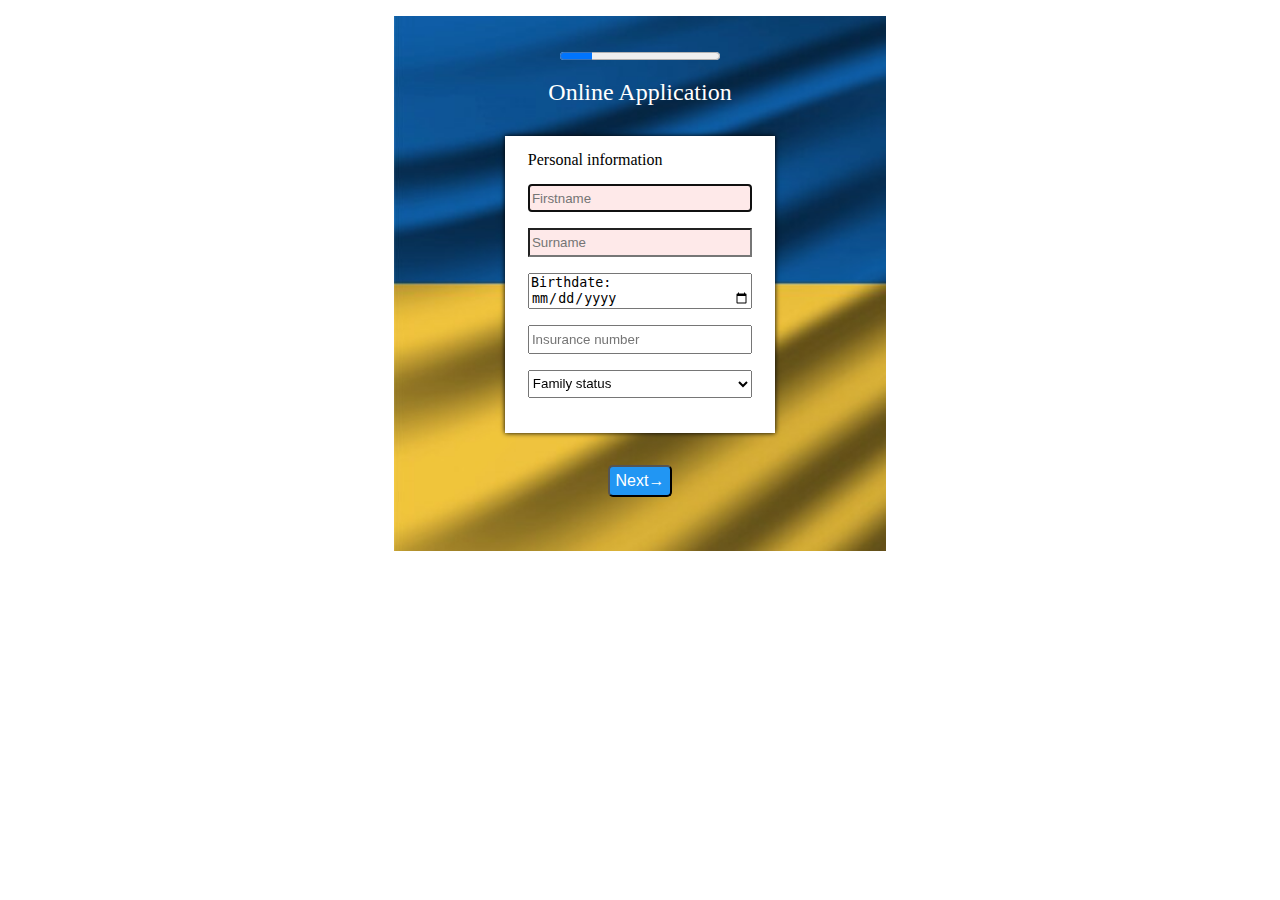
<file: index.html>
<!DOCTYPE html>
<html lang="en">

<head>
    <meta charset="UTF-8">
    <meta http-equiv="X-UA-Compatible" content="IE=edge">
    <meta name="viewport" content="width=device-width, initial-scale=1.0">
    <link rel="stylesheet" href="./assets/css/reset.css">
    <link rel="stylesheet" href="./assets/css/styles.css">
    <title>Forms and navigation</title>
</head>

<body>
    <form>
        <progress class="progress" max="100" value="20">20/100</progress>
        <h1 class="title">Online Application</h1>
        <div class="application">
            <h2 class="page_title">Personal information</h2>
            <input class="input" type="text" name="firstname" id="firstname" autofocus required maxlength="25" minlength="2"
                placeholder="Firstname">
            <input class="input" type="text" name="surname" id="surname" required maxlength="35" minlength="2" placeholder="Surname">
            <input class="input date" type="date" name="birthdate" id="birthdate"  min="1850-01-01" max="2100-12-31"
                placeholder="Birthdate: ">
            <input class="input" type="text" name="insurance_number" id="insurance_number" maxlength="35"
                placeholder="Insurance number">
            <select class="select" name="family_status" id="family_status">
                <option value="0" disabled selected>Family status</option>
                <option value="unmarried">Unmarried</option>
                <option value="married">Married</option>
                <option value="divorced">Divorced</option>
                <option value="widow">Widow</option>
            </select>
        </div>
        <div class="navigation">
            <button class="navigation_button" formaction="address.html">Next&#8594</button>
        </div>
    </form>

</body>

</html>
</file>
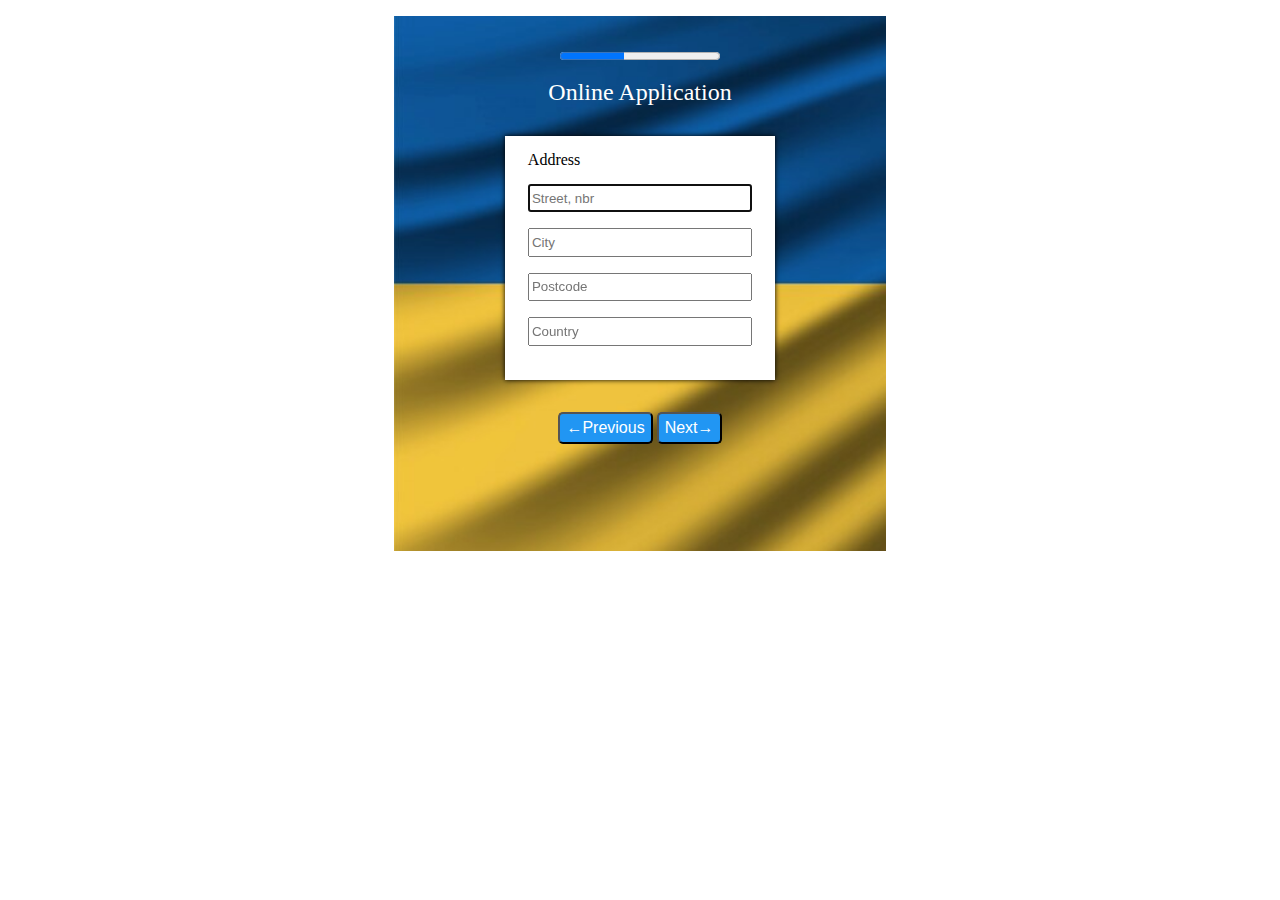
<file: address.html>
<!DOCTYPE html>
<html lang="en">
<head>
    <meta charset="UTF-8">
    <meta http-equiv="X-UA-Compatible" content="IE=edge">
    <meta name="viewport" content="width=device-width, initial-scale=1.0">
    <link rel="stylesheet" href="./assets/css/reset.css">
    <link rel="stylesheet" href="./assets/css/styles.css">
    <title>Forms and navigation</title>
</head>
<body>
    <form>
        <progress class = "progress" max="100" value="40">40/100</progress>
        <h1 class="title">Online Application</h1>
        <div class="application">
            <h2 class="page_title">Address</h2>
            <input class="input" type="text" name="street" id="street"  autofocus maxlength="45" minlength="2"
                placeholder="Street, nbr">
                <input class="input" type="text" name="city" id="city"  maxlength="45" minlength="2"
                placeholder="City">
                <input class="input" type="text" name="postcode" id="postcode"  maxlength="45" minlength="2" pattern="\d*"
                placeholder="Postcode">
                <input class="input" type="text" name="country" id="country"  maxlength="45" minlength="2"
                placeholder="Country">
        </div>
        <div class="navigation">
            <button class="navigation_button" formaction="index.html">&#8592Previous</button>
            <button class="navigation_button" formaction="contact_info.html">Next&#8594</button>
        </div>
    </form>
    
</body>
</html>
</file>
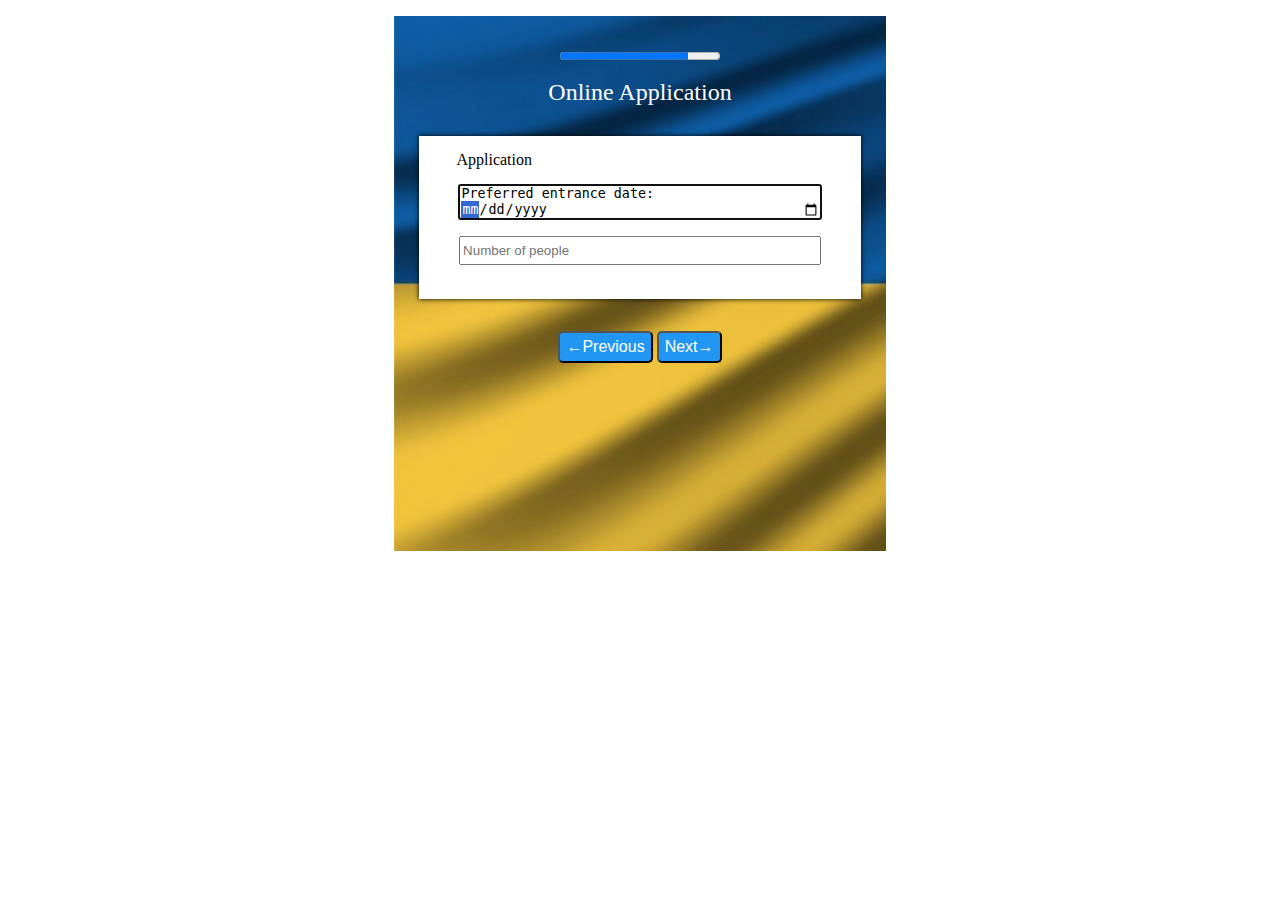
<file: application.html>
<!DOCTYPE html>
<html lang="en">

<head>
    <meta charset="UTF-8">
    <meta http-equiv="X-UA-Compatible" content="IE=edge">
    <meta name="viewport" content="width=device-width, initial-scale=1.0">
    <link rel="stylesheet" href="./assets/css/reset.css">
    <link rel="stylesheet" href="./assets/css/styles.css">
    <title>Forms and navigation</title>
</head>

<body>
    <form>
        <progress class="progress" max="100" value="80">80/100</progress>
        <h1 class="title">Online Application</h1>
        <div class="application page_application">
            <h2 class="page_title">Application</h2>
            <input class="input date" type="date" name="entranceDate" id="entranceDate" autofocus min="2022-01-01"
                max="2100-12-31" placeholder="Preferred entrance date: ">
            <input class="input" type="number" name="numberPeople" id="numberPeople" min="1"
                placeholder="Number of people">
        </div>
        <div class="navigation">
            <button class="navigation_button" formaction="contact_info.html">&#8592Previous</button>
            <button class="navigation_button" formaction="general_conditions.html">Next&#8594</button>
        </div>
    </form>

</body>

</html>
</file>
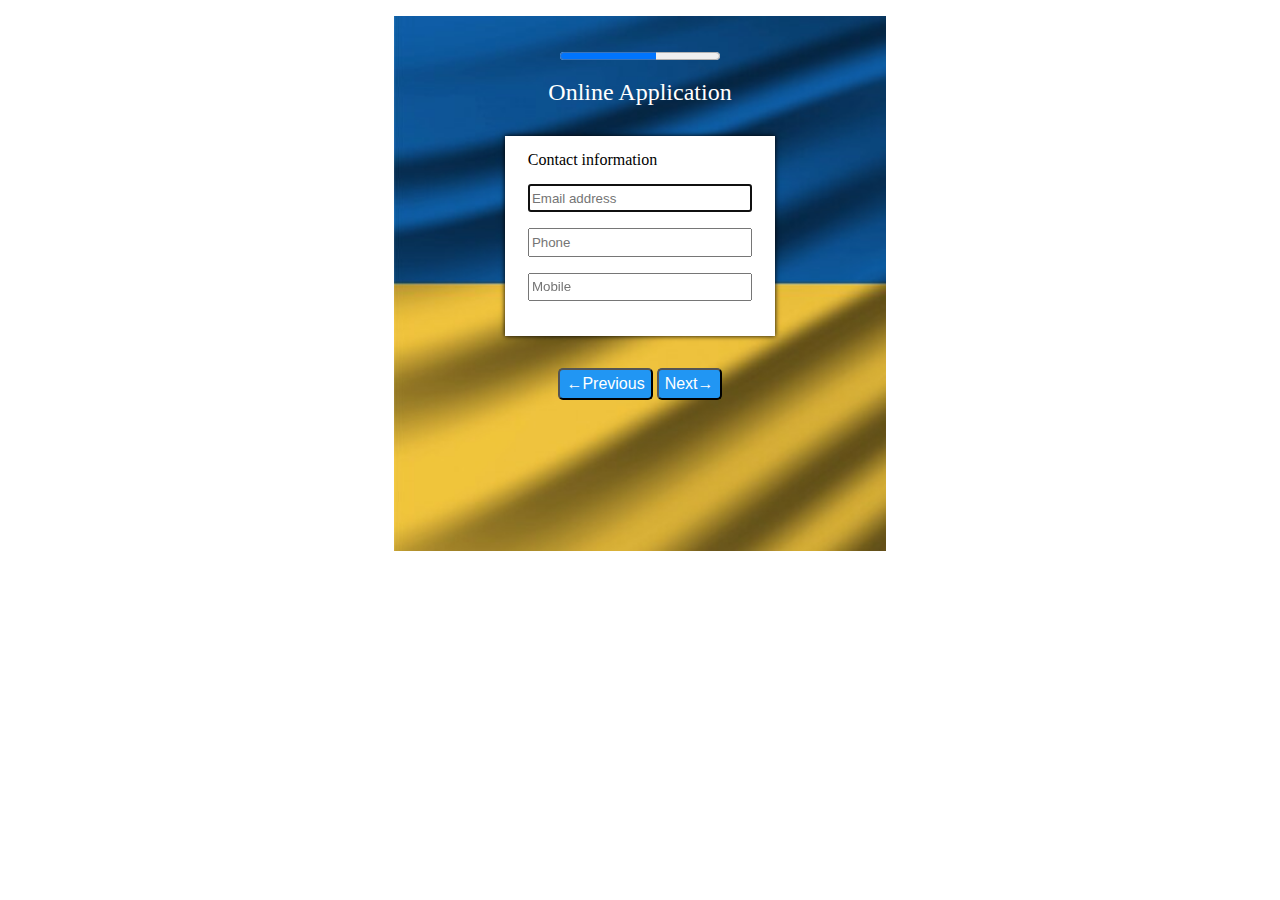
<file: contact_info.html>
<!DOCTYPE html>
<html lang="en">

<head>
    <meta charset="UTF-8">
    <meta http-equiv="X-UA-Compatible" content="IE=edge">
    <meta name="viewport" content="width=device-width, initial-scale=1.0">
    <link rel="stylesheet" href="./assets/css/reset.css">
    <link rel="stylesheet" href="./assets/css/styles.css">
    <title>Forms and navigation</title>
</head>

<body>
    <form>
        <progress class="progress" max="100" value="60">60/100</progress>
        <h1 class="title">Online Application</h1>
        <div class="application">
            <h2 class="page_title">Contact information</h2>
            <input class="input" type="email" name="email" id="email" autofocus placeholder="Email address">
            <input class="input" type="tel" name="phone" id="phone" placeholder="Phone">
            <input class="input" type="tel" name="mobile" id="mobile" placeholder="Mobile">
        </div>
        <div class="navigation">
            <button class="navigation_button" formaction="address.html">&#8592Previous</button>
            <button class="navigation_button" formaction="application.html">Next&#8594</button>
        </div>
    </form>

</body>

</html>
</file>
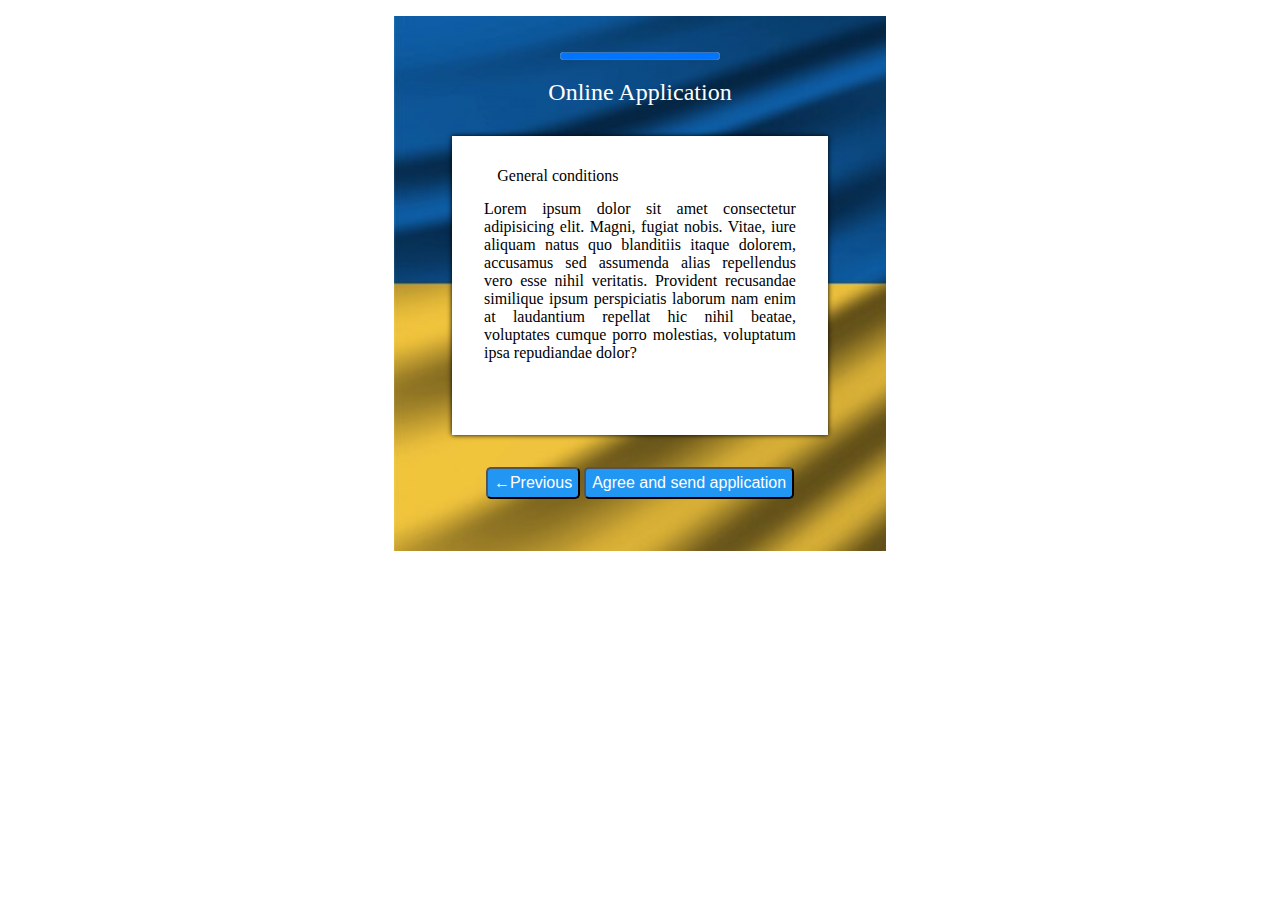
<file: general_conditions.html>
<!DOCTYPE html>
<html lang="en">

<head>
    <meta charset="UTF-8">
    <meta http-equiv="X-UA-Compatible" content="IE=edge">
    <meta name="viewport" content="width=device-width, initial-scale=1.0">
    <link rel="stylesheet" href="./assets/css/reset.css">
    <link rel="stylesheet" href="./assets/css/styles.css">
    <title>Forms and navigation</title>
</head>

<body>
    <form>
        <progress class="progress" max="100" value="100">100/100</progress>
        <h1 class="title">Online Application</h1>
        <div class="application page_generalCondition">
            <h2 class="page_title">General conditions</h2>
            <p class="lorem">Lorem ipsum dolor sit amet consectetur adipisicing elit. Magni, fugiat nobis. Vitae, iure aliquam natus quo blanditiis itaque dolorem, accusamus sed assumenda alias repellendus vero esse nihil veritatis. Provident recusandae similique ipsum perspiciatis laborum nam enim at laudantium repellat hic nihil beatae, voluptates cumque porro molestias, voluptatum ipsa repudiandae dolor?</p>
        </div>
        <div class="navigation">
            <button class="navigation_button" formaction="application.html">&#8592Previous</button>
            <button class="navigation_button" formaction="">Agree and send application</button>
        </div>
    </form>

</body>

</html>
</file>
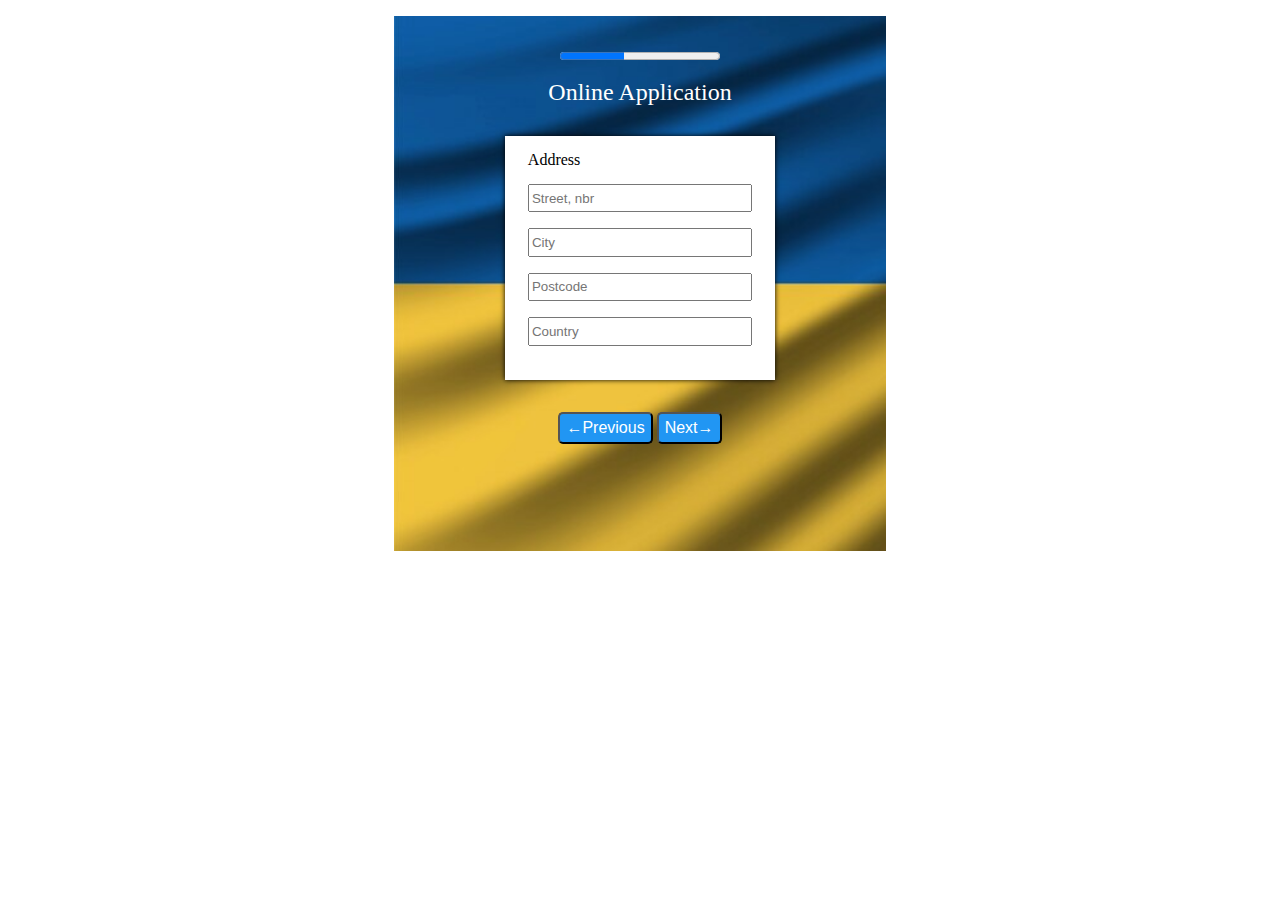
<file: page2.html>
<!DOCTYPE html>
<html lang="en">
<head>
    <meta charset="UTF-8">
    <meta http-equiv="X-UA-Compatible" content="IE=edge">
    <meta name="viewport" content="width=device-width, initial-scale=1.0">
    <link rel="stylesheet" href="/assets/css/reset.css">
    <link rel="stylesheet" href="/assets/css/styles.css">
    <title>Forms and navigation</title>
</head>
<body>
    <form>
        <progress class = "progress" max="100" value="40">40/100</progress>
        <h1 class="title">Online Application</h1>
        <div class="application page2">
            <h2 class="page_title">Address</h2>
            <input class="input" type="text" name="street" id="street"  maxlength="45" minlength="2"
                placeholder="Street, nbr">
                <input class="input" type="text" name="city" id="city"  maxlength="45" minlength="2"
                placeholder="City">
                <input class="input" type="text" name="postcode" id="postcode"  maxlength="45" minlength="2" pattern="\d*"
                placeholder="Postcode">
                <input class="input" type="text" name="country" id="country"  maxlength="45" minlength="2"
                placeholder="Country">
        </div>
        <div class="navigation">
            <button class="navigation_button" formaction="index.html">&#8592Previous</button>
            <button class="navigation_button" formaction="page3.html">Next&#8594</button>
        </div>
    </form>
    
</body>
</html>
</file>
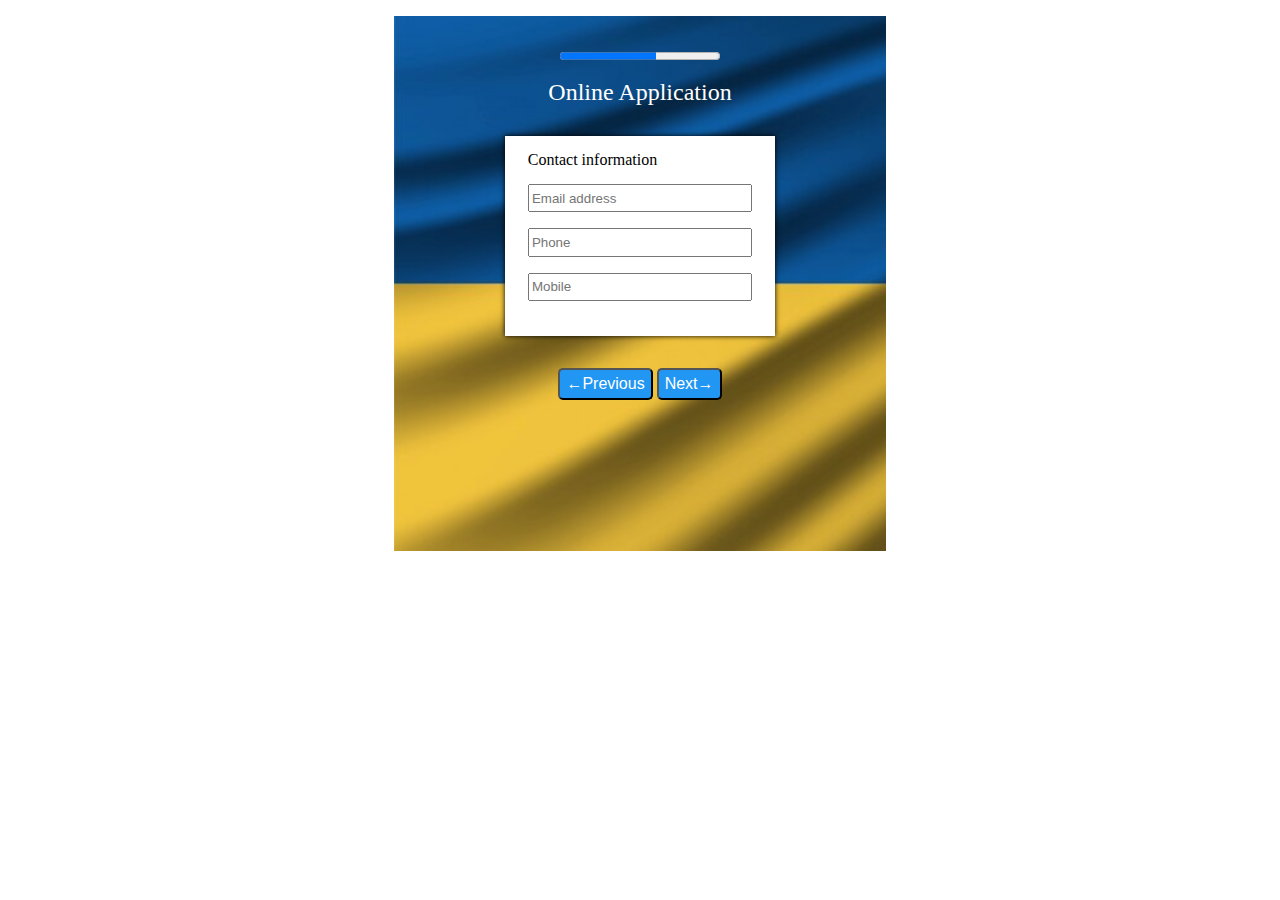
<file: page3.html>
<!DOCTYPE html>
<html lang="en">

<head>
    <meta charset="UTF-8">
    <meta http-equiv="X-UA-Compatible" content="IE=edge">
    <meta name="viewport" content="width=device-width, initial-scale=1.0">
    <link rel="stylesheet" href="/assets/css/reset.css">
    <link rel="stylesheet" href="/assets/css/styles.css">
    <title>Forms and navigation</title>
</head>

<body>
    <form>
        <progress class="progress" max="100" value="60">60/100</progress>
        <h1 class="title">Online Application</h1>
        <div class="application page3">
            <h2 class="page_title">Contact information</h2>
            <input class="input" type="email" name="email" id="email" placeholder="Email address">
            <input class="input" type="tel" name="phone" id="phone" placeholder="Phone">
            <input class="input" type="tel" name="mobile" id="mobile" placeholder="Mobile">
        </div>
        <div class="navigation">
            <button class="navigation_button" formaction="page2.html">&#8592Previous</button>
            <button class="navigation_button" formaction="page4.html">Next&#8594</button>
        </div>
    </form>

</body>

</html>
</file>
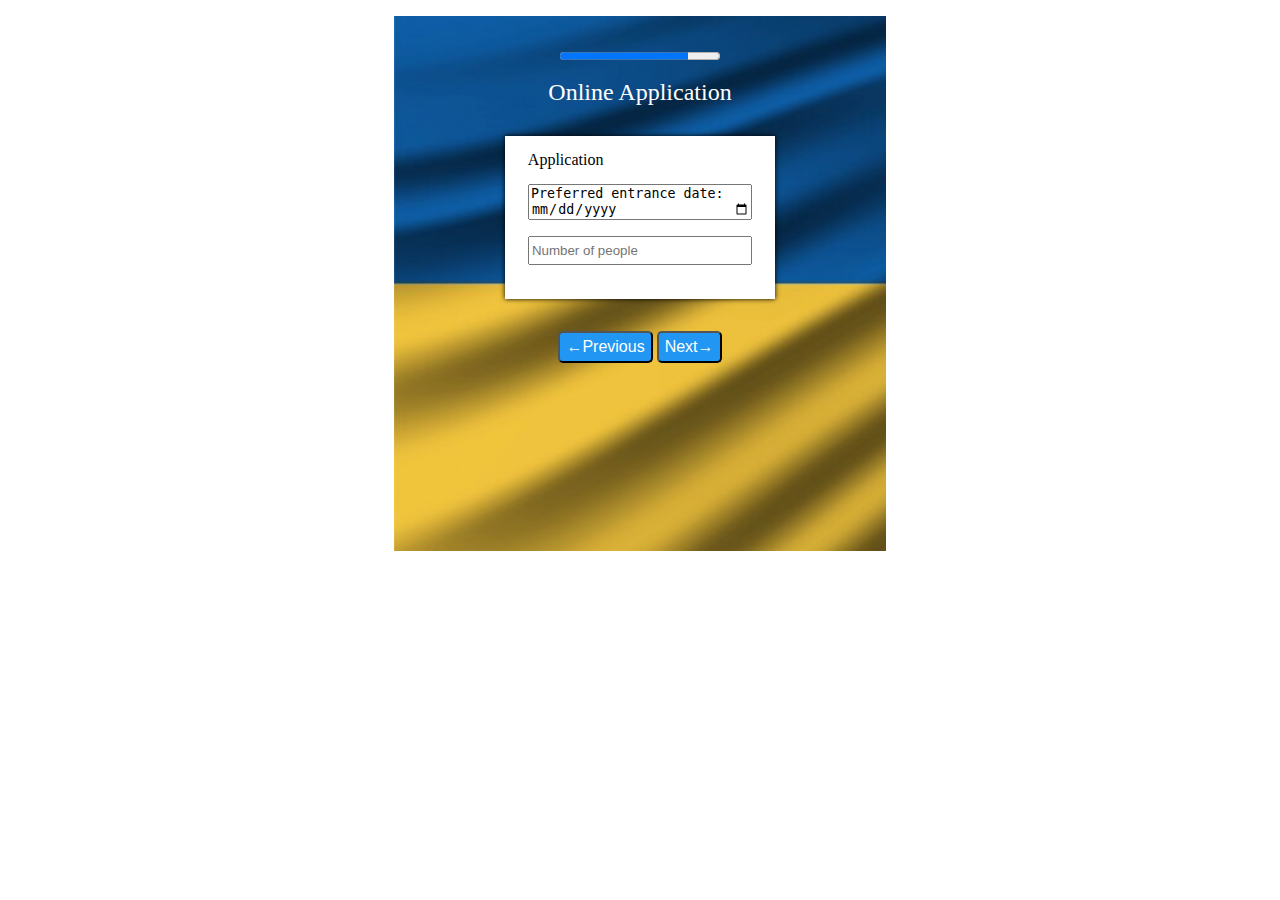
<file: page4.html>
<!DOCTYPE html>
<html lang="en">

<head>
    <meta charset="UTF-8">
    <meta http-equiv="X-UA-Compatible" content="IE=edge">
    <meta name="viewport" content="width=device-width, initial-scale=1.0">
    <link rel="stylesheet" href="/assets/css/reset.css">
    <link rel="stylesheet" href="/assets/css/styles.css">
    <title>Forms and navigation</title>
</head>

<body>
    <form>
        <progress class="progress" max="100" value="80">80/100</progress>
        <h1 class="title">Online Application</h1>
        <div class="application page4">
            <h2 class="page_title">Application</h2>
            <input class="input date" type="date" name="entranceDate" id="entranceDate"  min="2022-01-01" max="2100-12-31"
                placeholder="Preferred entrance date: ">
            <input class="input" type="number" name="numberPeople" id="numberPeople" min="1"  placeholder="Number of people">
        </div>
        <div class="navigation">
            <button class="navigation_button" formaction="page3.html">&#8592Previous</button>
            <button class="navigation_button" formaction="index.html">Next&#8594</button>
        </div>
    </form>

</body>

</html>
</file>
<file: assets/css/styles.css>
body {
    height: 150mm; 
    display: flex;
    justify-content: center;
}

form {
    flex: 0 1 130mm;
    flex-direction: column;
    background-image: url(../images/flag-of-ukraine.jpg);
    background-repeat: no-repeat;
    background-size: cover;
    display: flex;
    align-items: center;
    margin: 1rem;
}

.application {
    /* flex: 0 1 52%; */
    width: 55%;
    background-color: white;
    box-shadow: 0px 0px 5px;
    display: flex;
    flex-direction: column;
    align-items: center;
    padding-bottom: 7%;

}

.title {
    font-size: x-large;
    color: white;
    margin-top: 1rem;
    margin-bottom: 2rem;
}

.page_title {
    margin-top: 1rem;
    width: 83%;
}



.navigation {
    margin-top: 2rem;
}

.navigation_button {
    background-color: #2196f3;
    color: white;
    border-radius: 5px;
    font-size: medium;
    cursor: pointer;
    height: 2rem;
}

.input {
    margin-top: 1rem;
    width: 80%;
    flex-basis: 1.4rem;
}

.date {
    flex-basis: 1.5rem;
    width: 81%;
}

.select {
    margin-top: 1rem;
    width: 83%;
    flex-basis: 1.8rem;
}


input:invalid:required {
    background-color: rgb(254, 233, 233);
}

.page_application {
    width: 90%;
}

.page_generalCondition {
    width: 70%;
    padding: 1rem;
    flex-basis: 50%;
    text-align: justify;
} 
.lorem {
    margin: 1rem;
    line-height: normal;
}

input[type="date"]:before {
    content: attr(placeholder);
}

/* input[type="date"]:focus:before {
    content: '';
} */

.progress {
    margin-top: 2rem;
}
</file>
